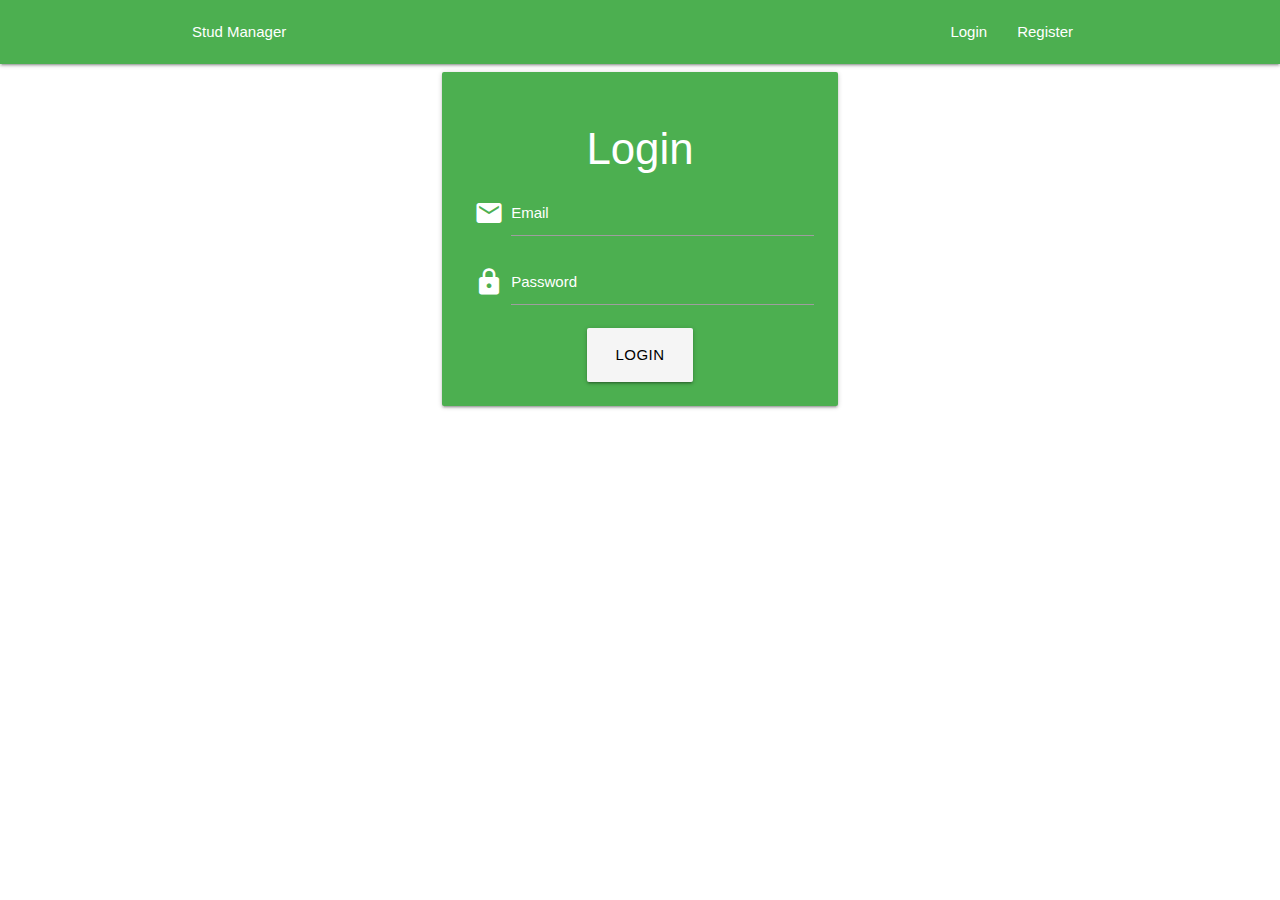
<file: index.html>
<!DOCTYPE html><html><head><meta charset=utf-8><meta name=viewport content="width=device-width,initial-scale=1"><link rel=stylesheet href=https://cdnjs.cloudflare.com/ajax/libs/materialize/1.0.0/css/materialize.min.css><link href=https://maxcdn.bootstrapcdn.com/font-awesome/4.6.3/css/font-awesome.min.css rel=stylesheet integrity=sha384-T8Gy5hrqNKT+hzMclPo118YTQO6cYprQmhrYwIiQ/3axmI1hQomh7Ud2hPOy8SP1 crossorigin=anonymous><link href="https://fonts.googleapis.com/icon?family=Material+Icons" rel=stylesheet><title>Gestionare Studenti</title><link href=/static/css/app.17cca82e0110ceb476ebf35ff32a9d31.css rel=stylesheet></head><body><div id=app></div><script src=https://code.jquery.com/jquery-3.4.1.js integrity="sha256-WpOohJOqMqqyKL9FccASB9O0KwACQJpFTUBLTYOVvVU=" crossorigin=anonymous></script><script src=https://cdnjs.cloudflare.com/ajax/libs/materialize/1.0.0/js/materialize.min.js></script><script type=text/javascript src=/static/js/manifest.2ae2e69a05c33dfc65f8.js></script><script type=text/javascript src=/static/js/vendor.7e5319a420369cbe5c38.js></script><script type=text/javascript src=/static/js/app.45b32029286db6f89a94.js></script></body></html>
</file>
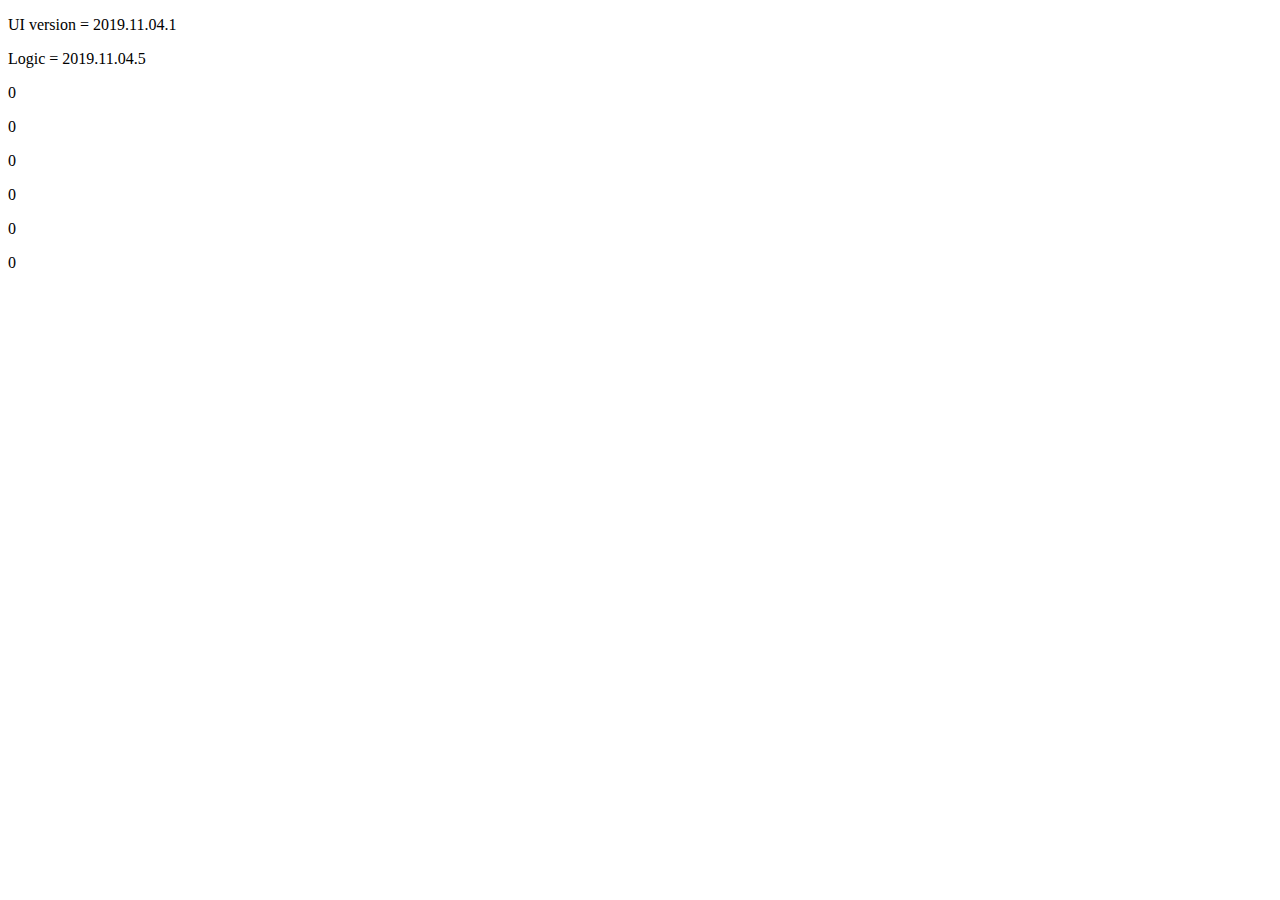
<file: gyro/gyro.html>
<!DOCTYPE html>

<html>

<body>

<p> UI version = 2019.11.04.1</p>
<p id= "id_logic_version"></p>

<p id= "id_alpha"></p>
<p id= "id_beta"></p>
<p id= "id_gamma"></p>

<p id= "id_acc_x"></p>
<p id= "id_acc_y"></p>
<p id= "id_acc_z"></p>

<script src="gyro.js">
</script>

</body>

</html>
</file>
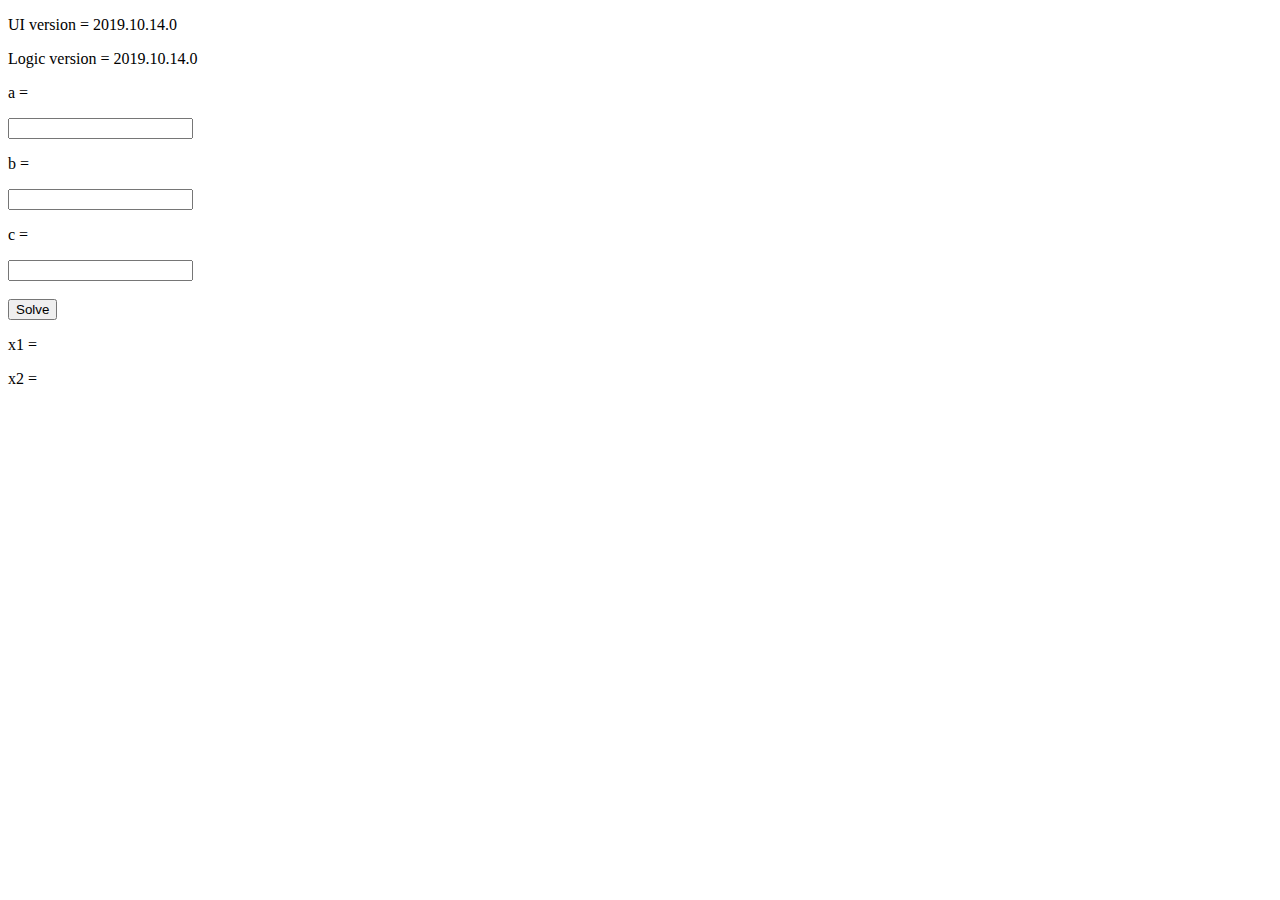
<file: html/ec2.html>
<!DOCTYPE html>

<html>

<head>
</head>

<body>

<p>UI version = 2019.10.14.0</p>
<p id = "id_logic_version"></p>

<p> a = </p>
<input type = "text" id = "id_a"></input>

<p> b = </p>
<input type = "text" id = "id_b"></input>

<p> c = </p>
<input type = "text" id = "id_c"></input>

</br>
</br>

<button type = "button" onclick = "solve_eq2();">Solve</button>

<p id = "id_x1">x1 = </p>
<p id = "id_x2">x2 = </p>

<script src = "ec2.js">

</script>
</body>

</html>
</file>
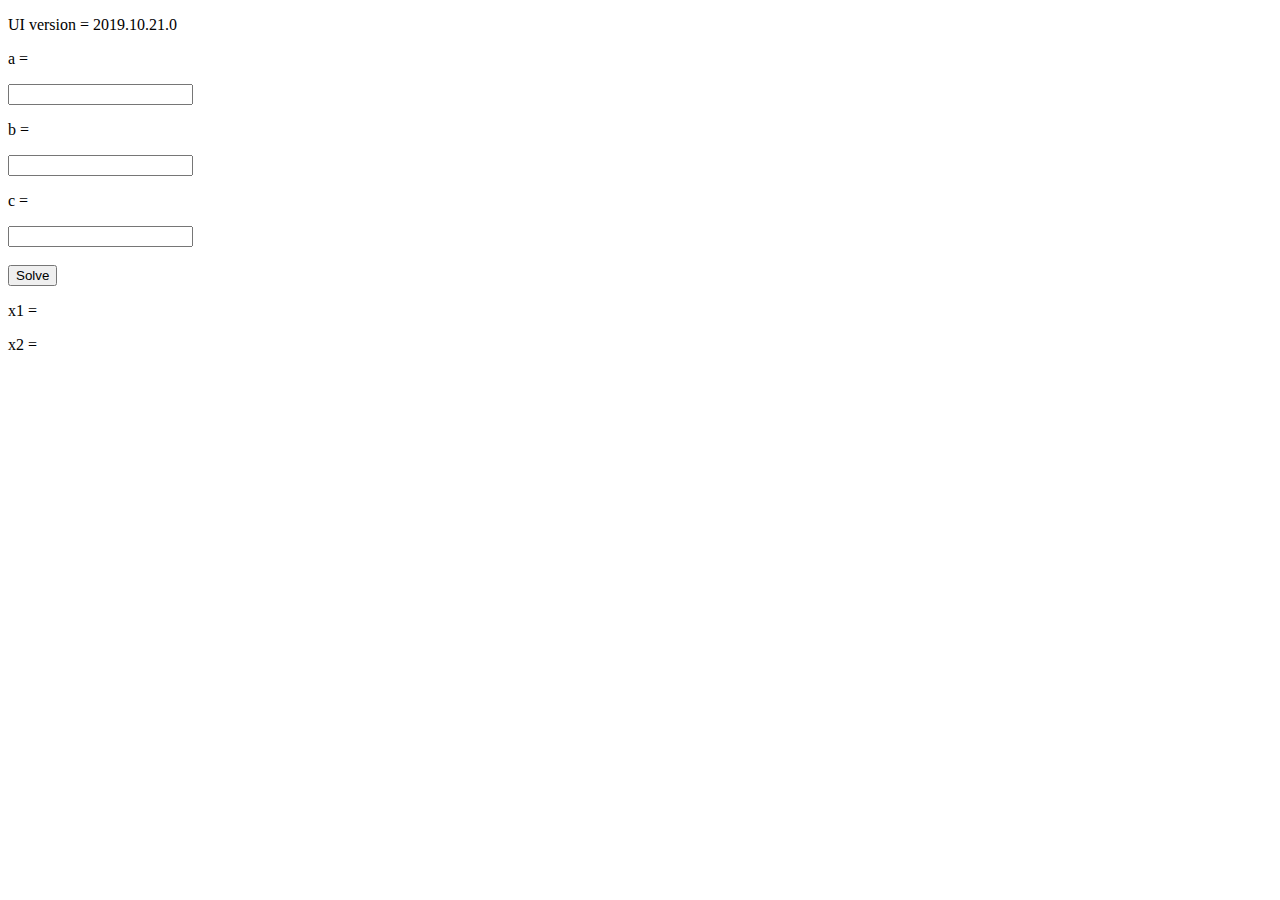
<file: html/mvc/ec2.html>
<!DOCTYPE html>

<html>

<head>
</head>

<body>

<p>UI version = 2019.10.21.0</p>
<p id = "id_logic_version"></p>

<p> a = </p>
<input type = "text" id = "id_a"></input>

<p> b = </p>
<input type = "text" id = "id_b"></input>

<p> c = </p>
<input type = "text" id = "id_c"></input>

</br>
</br>

<button type = "button" id = "id_button">Solve</button>

<p id = "id_x1">x1 = </p>
<p id = "id_x2">x2 = </p>

<script src = "events.js"></script>
<script src = "view.js"></script>
<script src = "model.js"></script>
<script src = "controller.js"></script>

</body>

</html>
</file>
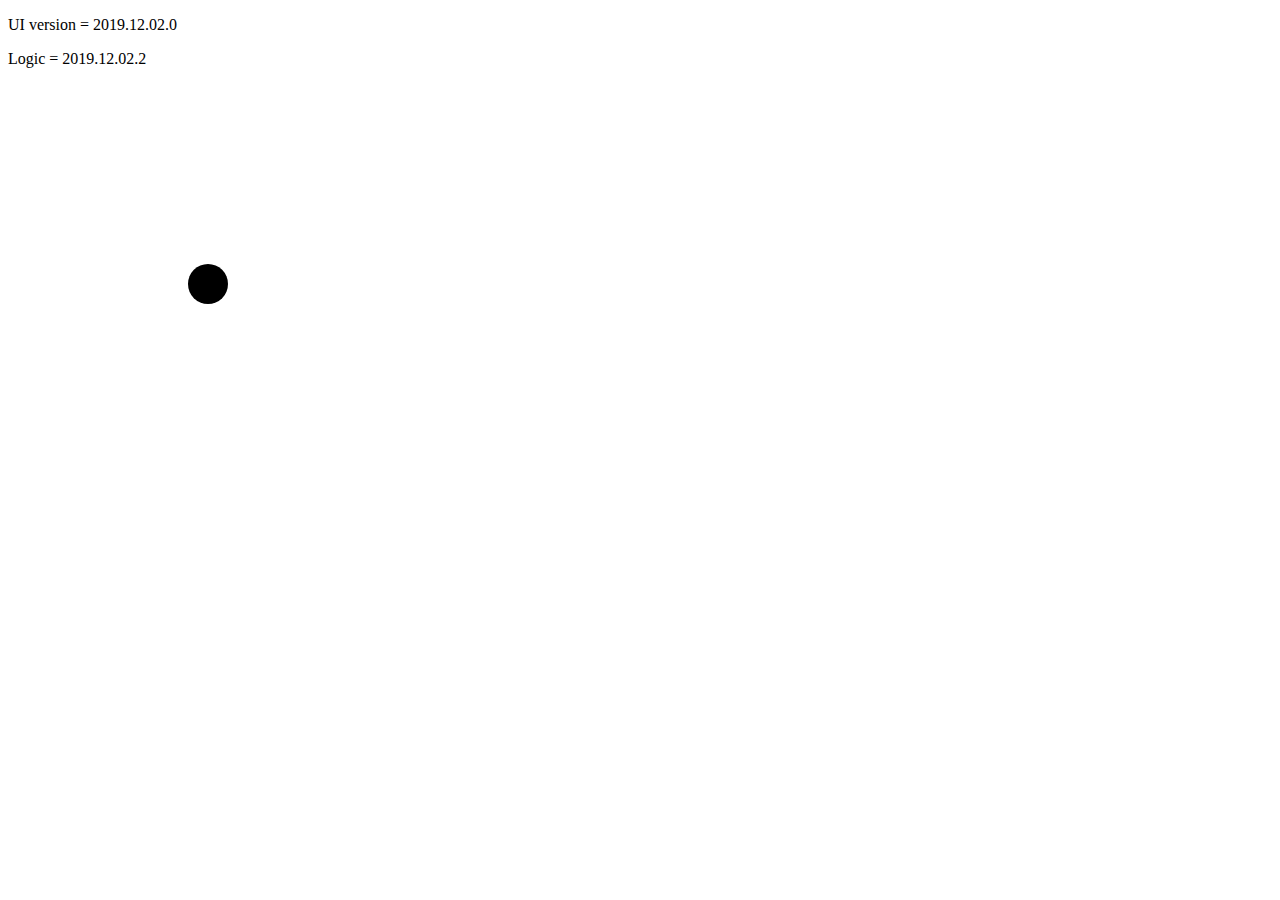
<file: html/svg/svg.html>
<!DOCTYPE html>

<html>

<body>

<p> UI version = 2019.12.02.0</p>
<p id= "id_logic_version"></p>

<svg width = "400" height = "400" id = "id_svg">
<circle cx = "200" cy = "200" r = "20" id = "id_circle"></circle>
</svg>

<script src="svg.js">
</script>

</body>

</html>
</file>
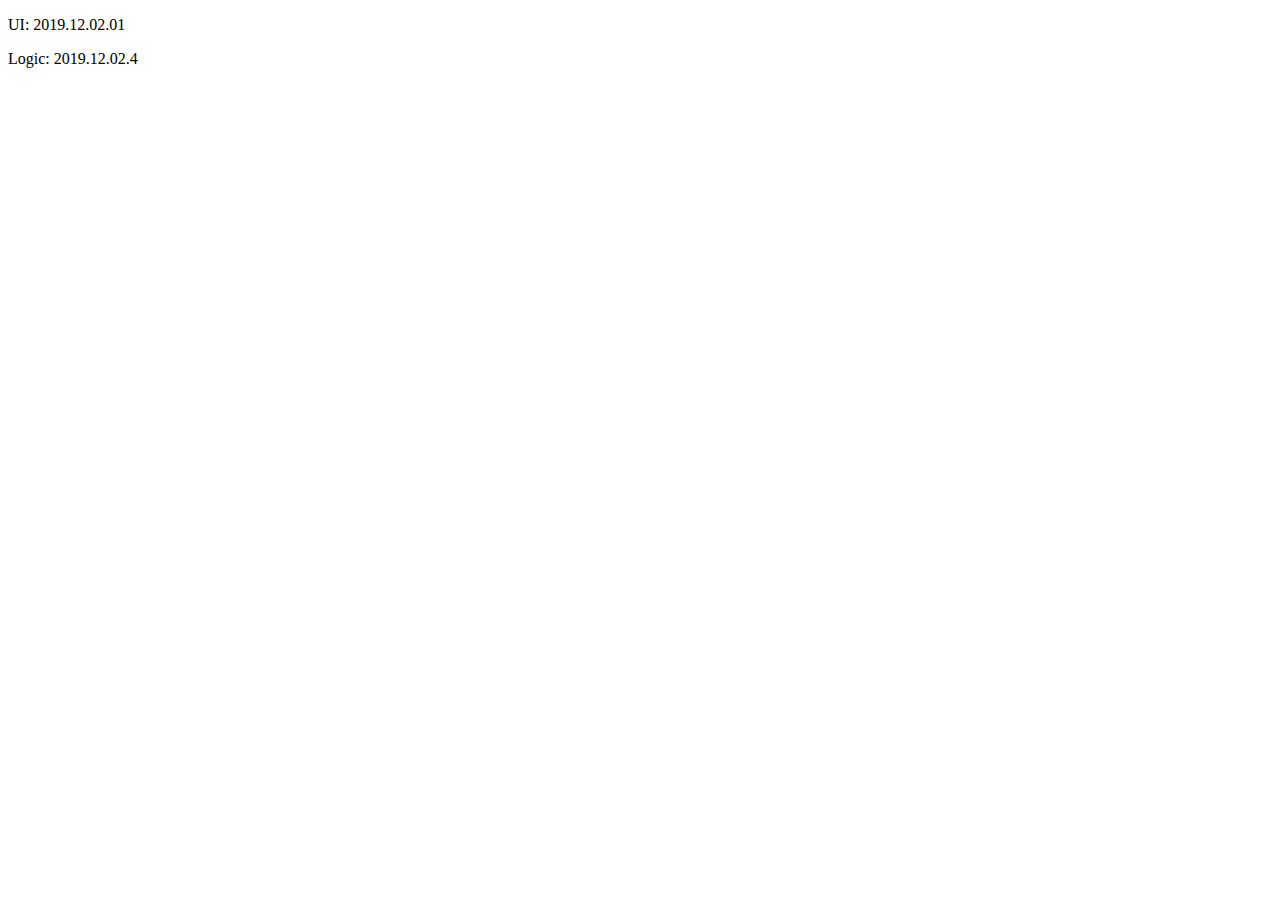
<file: html/touch/touch.html>
<!DOCTYPE html>

<html>

<body>

<p>UI: 2019.12.02.01</p>
<p id = "id_logic"></p>

<canvas width = "500" height = "500" id = "id_canvas"></canvas>

<script src = "touch.js"></script>

</body>
</html>
</file>
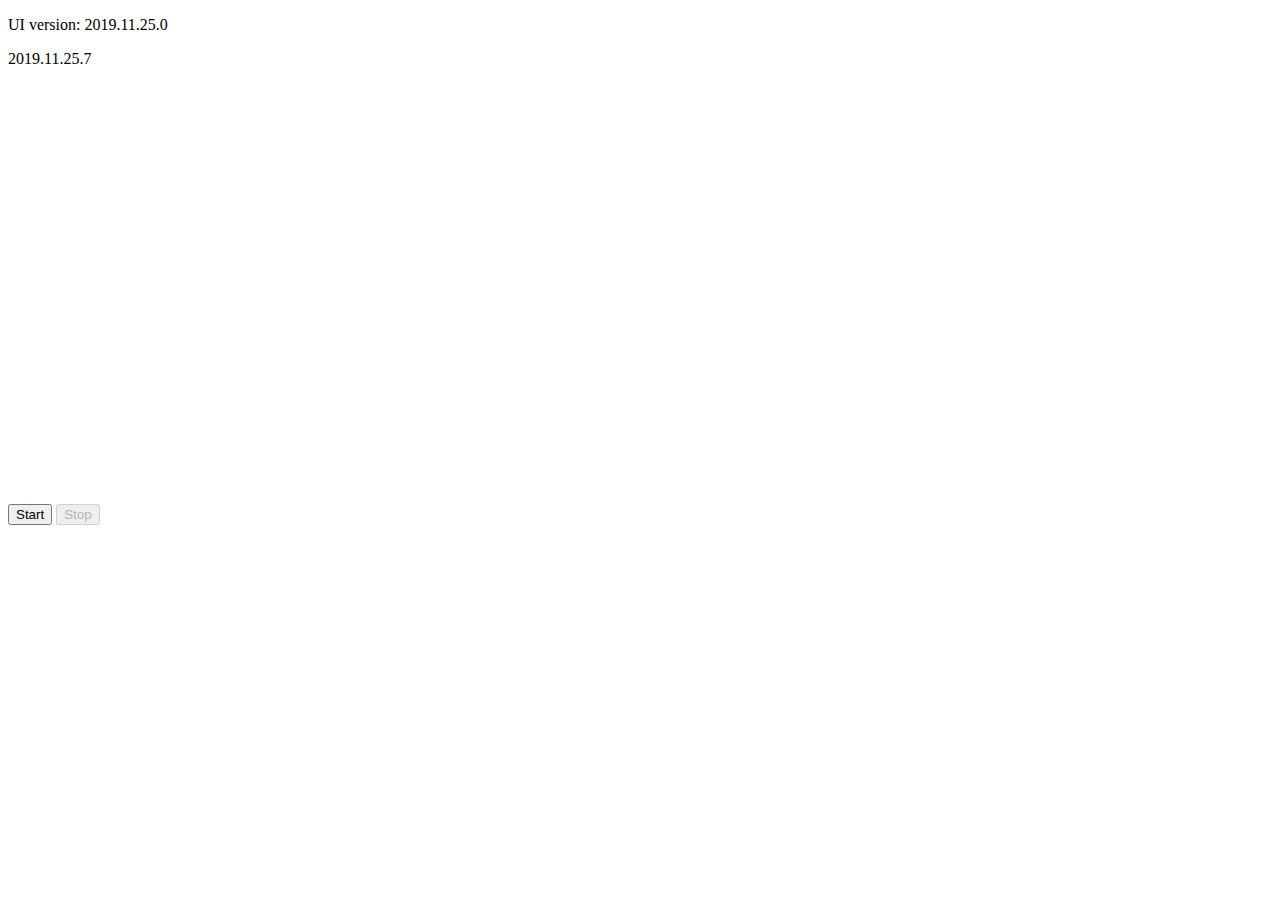
<file: html/worker/desenare.html>
<!DOCTYPE HTML>

<html>

<body>

<p> UI version: 2019.11.25.0</p>
<p id = "id_logic"></p>

<canvas width = "400" height = "400" id="id_canvas"></canvas>

<p id = "id_prime"></p>

<button type = "button" id = "id_start">Start</button>
<button type = "button" id = "id_stop" disabled>Stop</button>

<script src = "desenare.js"></script>

</body>

</html>
</file>
